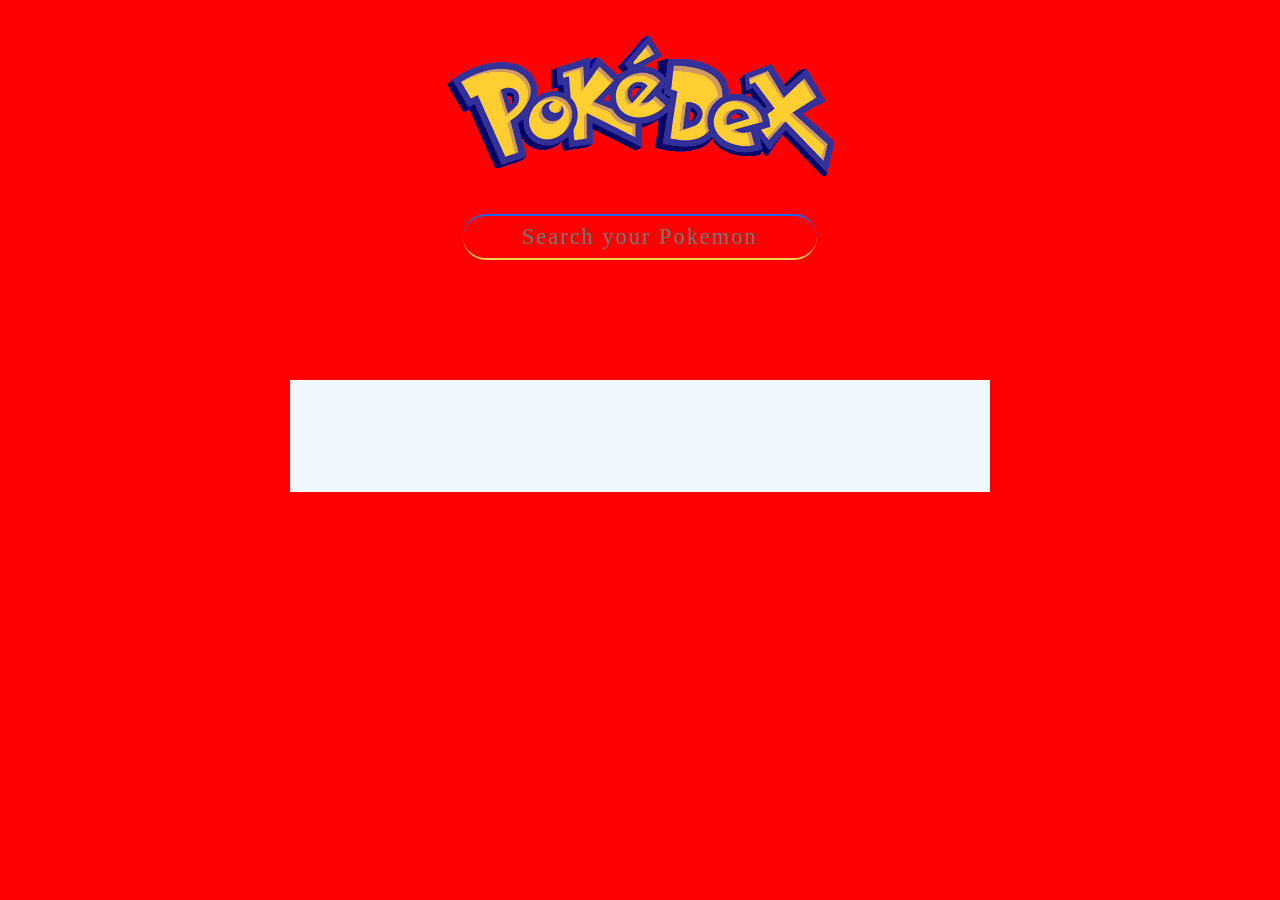
<file: index.html>
<!DOCTYPE html>
<html lang="en">
    <head>
        <meta charset="UTF-8" />
        <meta name="viewport" content="width=device-width, initial-scale=1.0" />
        <meta http-equiv="X-UA-Compatible" content="ie=edge" />
        <title><img src=""></title>
        <link rel="stylesheet" href="css/styles.css" />
        <link
            href="https://fonts.googleapis.com/css?family=Rubik&display=swap"
            rel="stylesheet"
        />
    </head>
    <body><h1><img src="images/poke.png"><form id="form"><input type="text" id="search" class="search" placeholder="Search your Pokemon"></form></h1>
        <div class="container">
          <div class="containermain">
            
            <ol id="pokedex"></ol>
        </div>
        <script src="=js/script.js"></script>
      </div>
    </body>
</html>
</file>
<file: css/styles.css>
body {
    background-color: red;
    margin: 0;
    font-family: rubik;
    color: Black;
  
}
.containermain {
    padding: 40px;
    margin-top: 20px;
    margin-bottom: 20px;
    margin-left:250px ;
    margin-right: 250px;
    background-color: aliceblue;
    justify-content: center;
    justify-items: center;

}
.card {
    list-style: none;
    padding: 40px;
    background-color:#292929;
    color: rgb(235, 45, 45);
    text-align: center;
}
.search {
    width: 350px;
    height: 40px;
    outline: none;
    margin: 1.5rem;
    color: #ffffff;
    background-color:transparent;
    border: none;
    border-bottom: 2px solid #f5d444;
    border-top: 2px solid #1c67f1;
    border-radius: 50px;
    line-height: 1.2rem;
    font-size: 1.4rem;
    text-align: center;
    color: #ffffff;
    letter-spacing: 2px;
    font-family: "Caveat", cursive;
  }

.card:hover {
    animation: bounce 0.5s linear;
    cursor: pointer;
}

@keyframes bounce {
    20% {
        transform: translateY(-6px);
    }
    40% {
        transform: translateY(0px);
    }
    60% {
        transform: translateY(-2px);
    }
    80% {
        transform: translateY(-0px);
    }
}

.card-title {
    text-transform: uppercase;
    font-size: 32px;
    font-weight: normal;
    margin-bottom: 0;
}

.card-subtitle {
    font-weight: lighter;
    color: #666;
    margin-top: 5px;
}

.card-image {
    height: 120px;
}

#pokedex {
    padding-inline-start: 0;
    display: grid;
    grid-template-columns: repeat(auto-fit, minmax(320px, 1fr));
    grid-gap: 20px;
}

.container {
    padding: 40px;
    margin: 0 auto;
}

h1 {
    text-transform: uppercase;
    text-align: center;
    font-size: 54px;
}

.popup {
    position: fixed;
    top: 0;
    left: 0;
    height: 100vh;
    width: 100vw;
    background: #f4f4f4;
    opacity: 0.95;
    display: flex;
    justify-content: center;
    align-items: center;
}

#closeBtn {
    position: absolute;
    top: 20px;
    right: 20px;
    background-color: orangered;
    padding: 10px 20px;
    border: none;
    color: white;
    border-radius: 3px;
    transition: transform 100ms;
}

button:hover {
    cursor: pointer;
    transform: translateY(-1px);
    box-shadow: 0px 1px 2px darkred;
}
</file>
